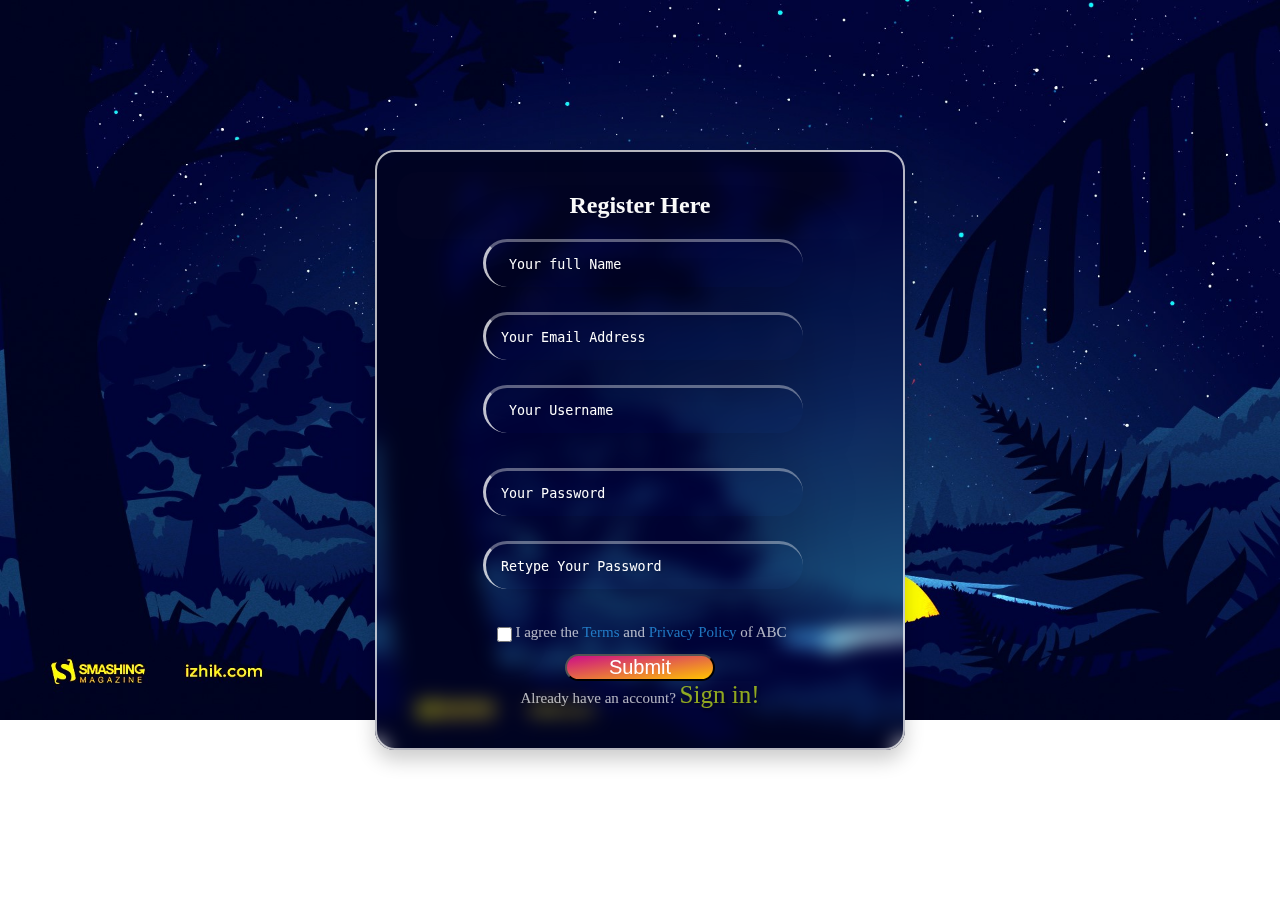
<file: index.html>
<!DOCTYPE html>
<html lang="en">
  <head>
    <meta charset="UTF-8" />
    <meta name="viewport" content="width=device-width, initial-scale=1.0" />
    <title>Registration Form</title>
    <!-- Link the CSS file -->
    <link
      rel="stylesheet"
      href="https://cdnjs.cloudflare.com/ajax/libs/font-awesome/6.4.2/css/all.min.css"
      integrity="sha512-z3gLpd7yknf1YoNbCzqRKc4qyor8gaKU1qmn+CShxbuBusANI9QpRohGBreCFkKxLhei6S9CQXFEbbKuqLg0DA=="
      crossorigin="anonymous"
      referrerpolicy="no-referrer"
    />
    <link rel="stylesheet" href="style.css" />
  </head>
  <body>
    <div class="container">
      <form
        id="registration-form"
        action="welcome.html"
        name="myform"
        onsubmit="return validateForm()"
        method="GET"
      >
        <div class="title">
          <h2>Register Here</h2>
        </div>
        <div class="input-group">
          <!-- <label for="name">Name</label> -->
          <i class="fas fa-solid fa-user-pen"></i>
          <input
            type="text"
            id="name"
            placeholder=" Your full Name"
            name="name"
          />
          <i class="fas fa-check-circle"></i>
          <i class="fas fa-exclamation-circle"></i>
          <p>error</p>
        </div>

        <div class="input-group">
          <!-- <label for="email">Email</label> -->
          <i class="fas fa-solid fa-envelope"></i>
          <input
            type="email"
            id="email"
            placeholder="Your Email Address"
            name="email"
          />
          <i class="fas fa-check-circle"></i>
          <i class="fas fa-exclamation-circle"></i>
          <p>error</p>
        </div>

        <div class="input-group">
          <!-- <label for="username">Username</label> -->
          <i class="fas fa-light fa-user"></i>
          <input
            type="username"
            id="username"
            placeholder=" Your Username"
            name="username"
          />
          <i class="fas fa-check-circle"></i>
          <i class="fas fa-exclamation-circle"></i>
          <p>error</p>
        </div>

        <div class="input-group">
          <!-- <label for="password">Password</label> -->
          <i class="fas fa-solid fa-lock"></i>
          <input
            type="password"
            id="password"
            placeholder="Your Password"
            name="password"
          />
          <i class="fas fa-check-circle"></i>
          <i class="fas fa-exclamation-circle"></i>
          <p>error</p>
        </div>
        <div class="input-group">
          <!-- <label for="password">Confirm Password</label> -->
          <i class="fas fa-light fa-square-check"></i>
          <input
            type="password"
            id="confirm-password"
            placeholder="Retype Your Password"
            name="confirmpassword"
          />
          <i class="fas fa-check-circle"></i>
          <i class="fas fa-exclamation-circle"></i>
          <p>error</p>
        </div>

        <div class="check">
          <input type="checkbox" class="checkbox" />
          <p>
            I agree the <span>Terms </span>and <span>Privacy Policy</span> of
            ABC
          </p>
        </div>
        <button type="submit" id="welcome">Submit</button>
        <p>Already have an account? <a href="#">Sign in!</a></p>
      </form>
      <!-- <div class="drops">
        <div class="drop drop1"></div>
        <div class="drop drop2"></div>
        <div class="drop drop3"></div>
        <div class="drop drop4"></div>
        <div class="drop drop5"></div>
        <div class="drop drop6"></div>
        <div class="drop drop7"></div>
      </div>
    </div> -->
    <!-- Link the JavaScript file -->
    <script src="script.js"></script>
  </body>
</html>
</file>
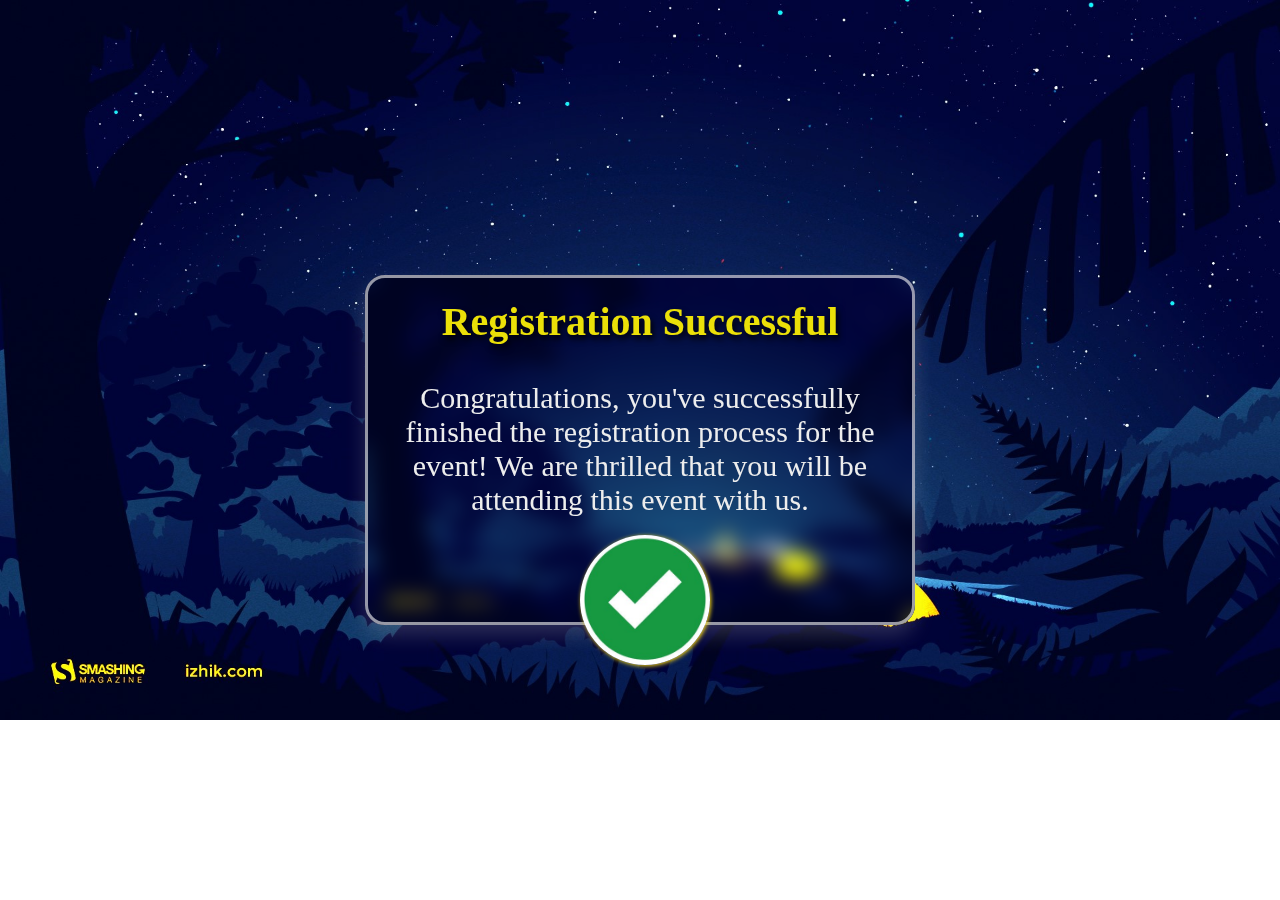
<file: welcome.html>
<!DOCTYPE html>
<html lang="en">
  <head>
    <meta charset="UTF-8" />
    <meta name="viewport" content="width=device-width, initial-scale=1.0" />
    <title>Welcome</title>
    <!-- Link the CSS file -->
    <link
      rel="stylesheet"
      href="https://cdnjs.cloudflare.com/ajax/libs/font-awesome/6.4.2/css/all.min.css"
      integrity="sha512-z3gLpd7yknf1YoNbCzqRKc4qyor8gaKU1qmn+CShxbuBusANI9QpRohGBreCFkKxLhei6S9CQXFEbbKuqLg0DA=="
      crossorigin="anonymous"
      referrerpolicy="no-referrer"
    />
    <link rel="stylesheet" href="style.css" />
  </head>
  <body>
    <div class="container wel">
      <div class="pro">
        <h1>Registration Successful</h1>
        <br /><br />
        <h3>
          Congratulations, you've successfully finished the registration process
          for the event! We are thrilled that you will be attending this event
          with us.
        </h3>
      </div>

      <div class="drops">
        <div class="drop drop4"></div>
       
    
      </div>
    </div>
  </body>
</html>
</file>
<file: style.css>
* {
  box-sizing: border-box;
  margin: 0;
  padding: 0;
  background-image: url("r.jpg");
  background-size: cover;
  background-repeat: no-repeat;
}

div.container {
  position: absolute;
  transform: translate(-50%, -50%);
  top: 50%;
  left: 50%;
  border-radius: 20px;
}

form#registration-form {
  margin: 0 auto;
  width: 530px;
  background: rgba(255, 255, 255, 0);
  padding: 20px;
  height: 600px;
  border-radius: 20px;
  border: 2px solid rgba(255, 255, 255, 0.71);
  /* border-top: 1px solid rgba(255, 255, 255, 0.603); */
  -webkit-backdrop-filter: blur(10px);
  backdrop-filter: blur(10px);
  text-align: center;
  box-shadow: 0 10px 20px rgba(0, 0, 0, 0.2);
  position: relative;
  transition: all;
}

form#registration-form p {
  font-weight: 500;
  color: #ffffff;
  opacity: 0.7;
  font-size: 15px;
  margin-top: 0;
  text-shadow: 2px 2px 6px rgba(0, 0, 0, 0.2);
}

form#registration-form a {
  text-decoration: none;
  color: #f5f2f2;
  font-size: 12px;
}
form#registration-form a:hover {
  text-shadow: 2px 2px 6px #000;
}

div.input-group {
  background: transparent;
  position: relative;
  padding-bottom: 8px;
}

i,
label,
p,
button {
  background: transparent;
}

div.input-group i {
  padding: 3px;
  color: rgb(255, 255, 255);
  right: 82px;
  top: 12px;
}

div.input-group p {
  color: red;
  background: rgba(255, 255, 255, 0);
  font-size: 15px;
  margin-top: 0px;
  visibility: hidden;
}

input#name,
#email,
#usermane,
#password {
  margin: 0;

  font-weight: 300;
}

div.input-group i.fa-check-circle,
i.fa-exclamation-circle {
  visibility: hidden;
  position: absolute;
}

.success input {
  border: 3px green solid;
}

.error input {
  border: 3px red solid;
}

div.error p {
  visibility: visible;
}

div.success i.fa-check-circle {
  visibility: visible;
  color: green;
  background: #fff;
  border-radius: 50px;
}

div.error i.fa-exclamation-circle {
  visibility: visible;
  color: red;
  background: #fff;
  border-radius: 50px;
}

input {
  text-align: left;
}

h2 {
  background: transparent;
  color: #fff;
}

div.title {
  background: rgba(255, 255, 255, 0.007);
  border-radius: 20px;
  padding: 20px;
}

form input {
  background: transparent;
  width: 320px;
  padding: 15px;
  margin-bottom: 10px;
  border: none;
  border-left: 3px solid rgba(255, 255, 255, 0.756);
  border-top: 3px solid rgba(255, 255, 255, 0.363);
  border-radius: 5000px;
  -webkit-backdrop-filter: blur(5px);
  backdrop-filter: blur(5px);
  box-shadow: 4px 4px 60px rgba(0, 0, 0, 0.2);
  color: #fff;
  font-family: monospace, sans-serif;
  font-weight: 500;
  transition: all 0.2s ease-in-out;
  text-shadow: 2px 2px 4px rgba(0, 0, 0, 0.2);
}

form input[type="email"]:focus,
form input[type="password"]:focus {
  background: rgba(255, 255, 255, 0.2);
  box-shadow: 4px 4px 60px 8px rgba(255, 255, 255, 0.2);
}

form button {
  margin-top: 10px;
  width: 150px;
  font-size: 20px;
  font-weight: 400;
  color: #fff;
  border-radius: 50px;
  background-image: linear-gradient(
    to bottom right,
    rgb(204, 13, 137),
    rgb(255, 196, 0)
  );
}

form button:hover {
  cursor: pointer;
  background-color: rgba(9, 198, 147, 0.767);
  border: 1px solid rgba(0, 128, 94, 0.703);
}

form button:active {
  background: rgba(0, 0, 0, 0.2);
}

form#registration-form :hover {
  margin: 4px;
}

::-moz-placeholder {
  font-family: monospace, sans-serif;
  font-weight: 400;
  color: #ffffff;
  text-shadow: 2px 2px 4px rgba(0, 0, 0, 0.6);
}

::placeholder {
  font-family: monospace, sans-serif;
  font-weight: 400;
  color: #fff;
  text-shadow: 2px 2px 4px rgba(0, 0, 0, 0.242);
}
a,
h2,
input:focus,
select:focus,
button:focus {
  outline: none;
}

form#registration-form p a {
  background: rgba(255, 255, 255, 0.02);
  font-size: 25px;
  color: rgb(205, 237, 24);
  text-shadow: 1px 2px 3px #000000c9;
}

.drop {
  background-image: linear-gradient(
    to bottom right,

    rgb(245, 41, 157),
    rgb(241, 215, 49)
  );
  -webkit-backdrop-filter: blur(5px);
  backdrop-filter: 5px;
  border-radius: 50%;
  border: none;
  box-shadow: 1px 1px 4px rgba(250, 218, 14, 0.998);
  position: absolute;
  transition: all 0.3 ease-in-out;
}

.drop1 {
  height: 80px;
  width: 80px;
  top: -20px;
  left: -40px;
  z-index: -1;
}
.drop2 {
  height: 80px;
  width: 80px;
  bottom: -30px;
  right: -10px;
}

.drop3 {
  height: 100px;
  width: 100px;
  bottom: 120px;
  right: -50px;
  z-index: -1;
}

.drop4 {
  left: 215px;
  background-image: url("check.jpg");
  background-size: cover;
  background-position: center;
  height: 130px;
  width: 130px;
  bottom: -40px;
}

.drop5 {
  height: 60px;
  width: 60px;
  bottom: 170px;
  left: 90px;
  z-index: -1;
}
.drop6 {
  height: 90px;
  width: 90px;
  bottom: 65px;
  left: -40px;
}

.drop7 {
  height: 80px;
  width: 80px;
  top: 135px;
  left: -40px;
}

div.check {
  display: flex;
  justify-content: center;
  background: rgba(255, 255, 255, 0);

  height: 20px;
}
input[type="checkbox"] {
  margin: 0;
  height: 15px;
  width: 15px;
  background-color: initial;
  cursor: default;
  appearance: auto;
  box-sizing: border-box;
  margin: 3px 3px 3px 4px;
  padding: initial;
  border: initial;
}
div.check p {
  font-size: 5px;
}

.check p span {
  color: rgb(45, 164, 249);
  background: transparent;
}

div.wel {
  display: flex;
  align-items: center;
}

div.pro {
  margin: 0;
  width: 550px;
  background: rgba(255, 255, 255, 0);
  padding: 20px;
  height: 350px;
  border-radius: 20px;
  border: 3px solid rgba(255, 255, 255, 0.589);
  -webkit-backdrop-filter: blur(10px);
  backdrop-filter: blur(10px);
  text-align: center;
  box-shadow: 0 10px 20px rgba(214, 209, 209, 0.2);
  position: relative;
  transition: all;
}

h1 {
  background: transparent;
  font-size: 40px;
  font-weight: 700;
  color: rgb(235, 224, 8);
  text-shadow: 2px 4px 6px #000;
}

h3 {
  background: transparent;
  font-size: 30px;
  font-weight: 500;
  color: rgb(237, 237, 237);
  text-align: 1px 2px 4px #000;
}

@media screen and (max-width: 600px) {
  * {
    margin: 0;
    padding: 0;
    background-image: url("r.jpg");
    background-position: center;
    background-size: 1000px 1700px;
  }

  body {
    background-image: linear-gradient(
      to bottom right,
      rgb(194, 60, 125),
      rgb(255, 204, 0)
    );
  }

  form#registration-form {
    margin: 0 auto;
    width: 400px;
    padding: 18px;
  }

  form input {
    width: 230px;
    padding: 10px;
  }
}

@media only screen and (max-width: 1106px) and (min-width: 601px) {
  * {
    margin: 0;
    padding: 0;
    background-image: url("r.jpg");
    background-position: center;
    background-size: 1200px 2000px;
  }
}
</file>
